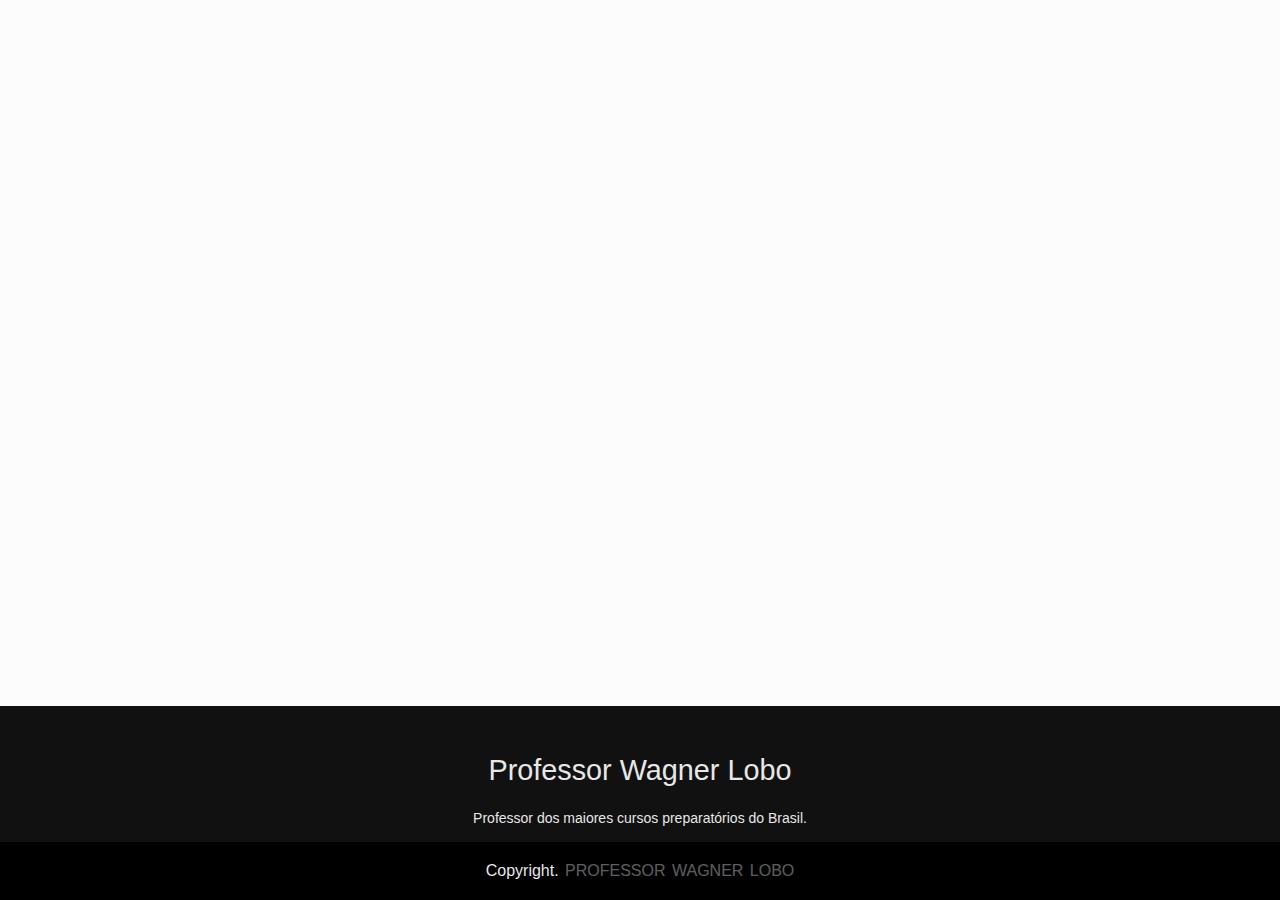
<file: footer.html>
<!DOCTYPE html>
<html lang="pt-br">
<head>
    <meta charset="UTF-8">
    <meta http-equiv="X-UA-Compatible" content="IE=edge">
    <meta name="viewport" content="width=device-width, initial-scale=1.0">
   <link rel="stylesheet" href="stilo.css">
   <link rel="stylesheet" href="https://cdn.jsdelivr.net/npm/bootstrap-icons@1.5.0/font/bootstrap-icons.css" integrity="sha384-tKLJeE1ALTUwtXlaGjJYM3sejfssWdAaWR2s97axw4xkiAdMzQjtOjgcyw0Y50KU" crossorigin="anonymous">
    <title>Footer Site</title>
</head>
<body>
    <footer>
        <div class="footer-content">
            <h3>Professor Wagner Lobo</h3>
            <p>Professor dos maiores cursos preparatórios do Brasil. 
                </p>
              <ul class="socials">
                  <li><a href="#"><i class="bi bi-facebook"></i></a></li>
                  <li><a href="#"><i class="bi bi-instagram"></i></a></li>
                  <li><a href="#"><i class="bi bi-youtube"></i></a></li>
                  <li><a href="#"><i class="bi bi-linkedin"></i></a></li>
                  <li><a href="#"><i class="bi bi-github"></i></a></li>
                  <li><a href="#"><i class="bi bi-whatsapp"></i></a></li>
                  <li><a href="#"><i class="bi bi-telegram"></i></a></li>
              </ul>
        </div>
        <div class="footer-bottom">
            <p>copyright. <span>Professor Wagner Lobo</span></p>
        </div>
    </footer>
</body>
</html>
</file>
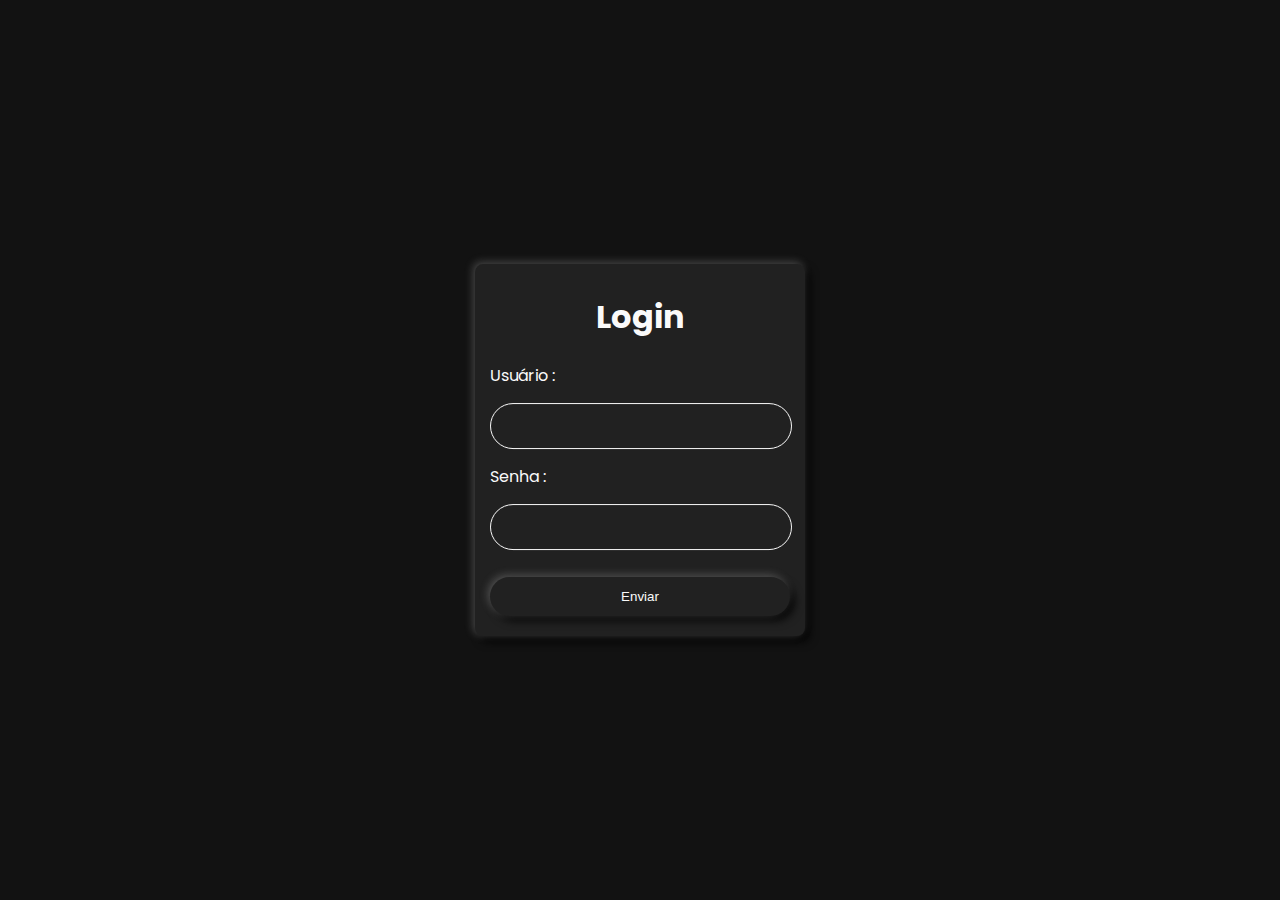
<file: login.html>
<!DOCTYPE html>
<html lang="pt-br">
<head>
    <meta charset="UTF-8">
    <meta http-equiv="X-UA-Compatible" content="IE=edge">
    <meta name="viewport" content="width=device-width, initial-scale=1.0">
    <link rel="stylesheet" href="login.css">
    <title>Login</title>
</head>
<body>
    <div class="container">
        <h1>Login</h1>
        <label>Usuário :</label><br>
        <input type="text"><br>

        <label>Senha :</label><br>
        <input type="senha"><br>
        <button>Enviar</button>
    </div>
</body>
</html>
</file>
<file: stilo.css>
* {

  margin: 0; 
  padding: 0;
  box-sizing: border-box;

}
body {

    background: #fcfcfc;
}

footer {

    position: absolute;
    bottom: 0;
    left: 0;
    right: 0;
    background: #111;
    height: auto;
    width: 100vw;
    font-family: sans-serif;
    padding-top: 40px;
    color: #e7e7e7;

}

.footer-content {

    display: flex;
    align-items: center;
    justify-content: center;
    flex-direction: column;
    text-align: center;
    
}

.footer-content h3 {

    font-size: 1.8rem;
    font-weight: 400;
    text-transform: capitalize;
    line-height: 3rem;
}

.footer-content p {

    max-width: 500px;
    margin: 10px auto;
    line-height: 28px;
    font-size: 14px;

}
.socials {

    list-style: none;
    display: flex;
    align-items: center;
    justify-content: center;
    margin: 1rem o 3rem 0;

}
.socials li {

    margin: 0 10px;
}
.socials a{

    text-decoration: none;
    color: #fff;
}

.socials a i {

    font-size: 1.1rem;
    transition: color .4s ease;
}
.socials a:hover i{

    color: aqua;
}

.footer-bottom {

    background: #000;
    width: 100vw;
    padding: 20px 0;
    text-align: center;

}
.footer-bottom p {

    font-style: 14px;
    word-spacing: 2px;
    text-transform: capitalize;
}
.footer-bottom span {

    text-transform: uppercase;
    opacity: .4;
    font-weight: 200;
}
</file>
<file: login.css>
@import url('https://fonts.googleapis.com/css2?family=Poppins:wght@100&display=swap');
body {

    background-color: #121212;
    font-family: 'poppins', sans-serif;
}
.container {

    background-color: #212121;
    padding: 8px 15px;
    border-radius: 8px;
    width: 300px;
    position: absolute;
    top: 50%;
    left: 50%;
    transform: translate(-50%, -50%);
    box-shadow: -2px -2px 8px rgba(200,200,200,0.3), 5px 5px 8px
    rgba(1,1,1,0.8);

}
.container h1 {

    color: #fafafa;
    text-align: center;
    
}

.container label {

    color: #fafafa;
}
.container input {
    
   outline: none;
   border: 1px solid #fafafa;
   background-color: #212121;
   margin: 15px 0;
   padding: 10px 15px;
   border-radius: 50px;
   width: 90%;
   font-size: 1.3rem;
   color: #fafafa;
}

.container button {

    outline: none;
    border: none;
    background: #212121;
    width: 100%;
    padding: 12px;
    color: #fafafa;
    border-radius: 50px;
    margin: 12px 0;
    box-shadow: -2px -2px 8px rgba(200,200,200,0.3), 5px 5px 8px
    rgba(1,1,1,0.8);
    transition: .4s;

}
.container button:active {

    box-shadow: 2px 2px 8px rgba(200,200,200,0.3), -5px -5px 8px
    rgba(1,1,1,0.8);
}
</file>
